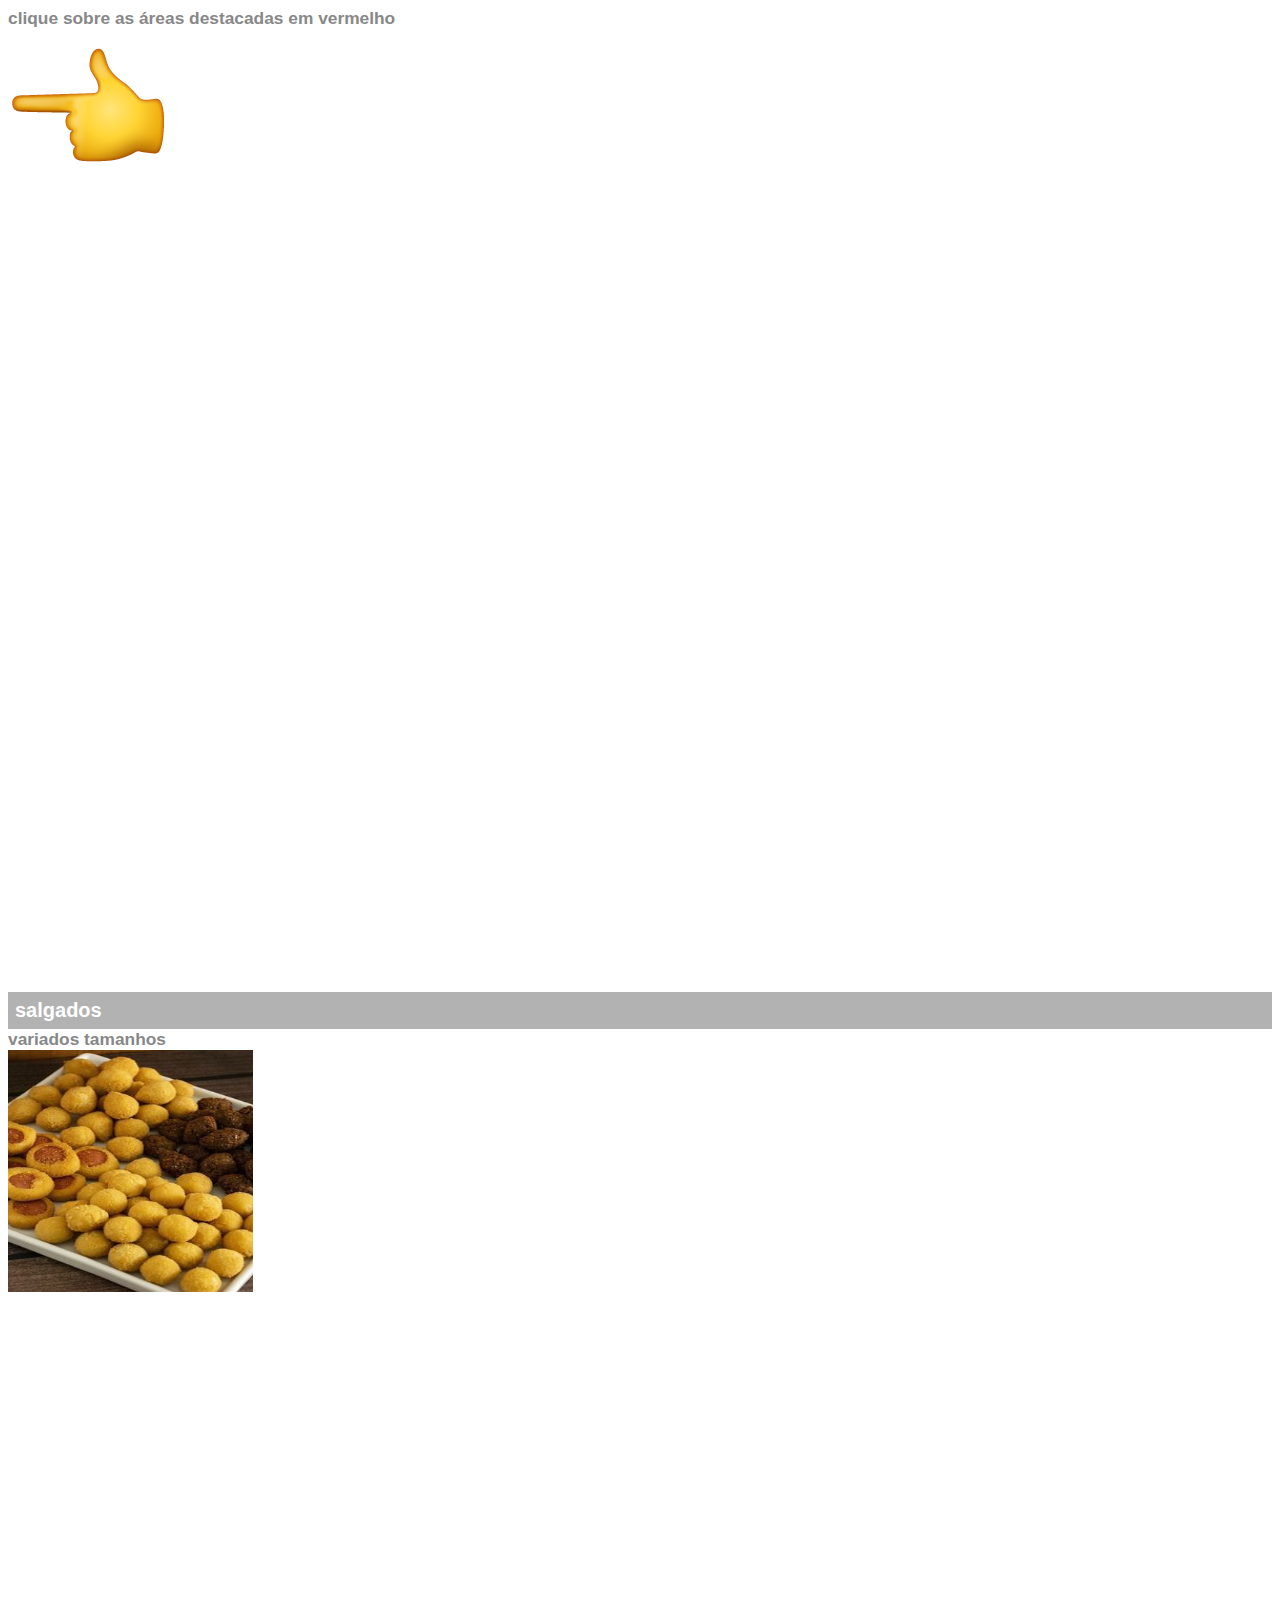
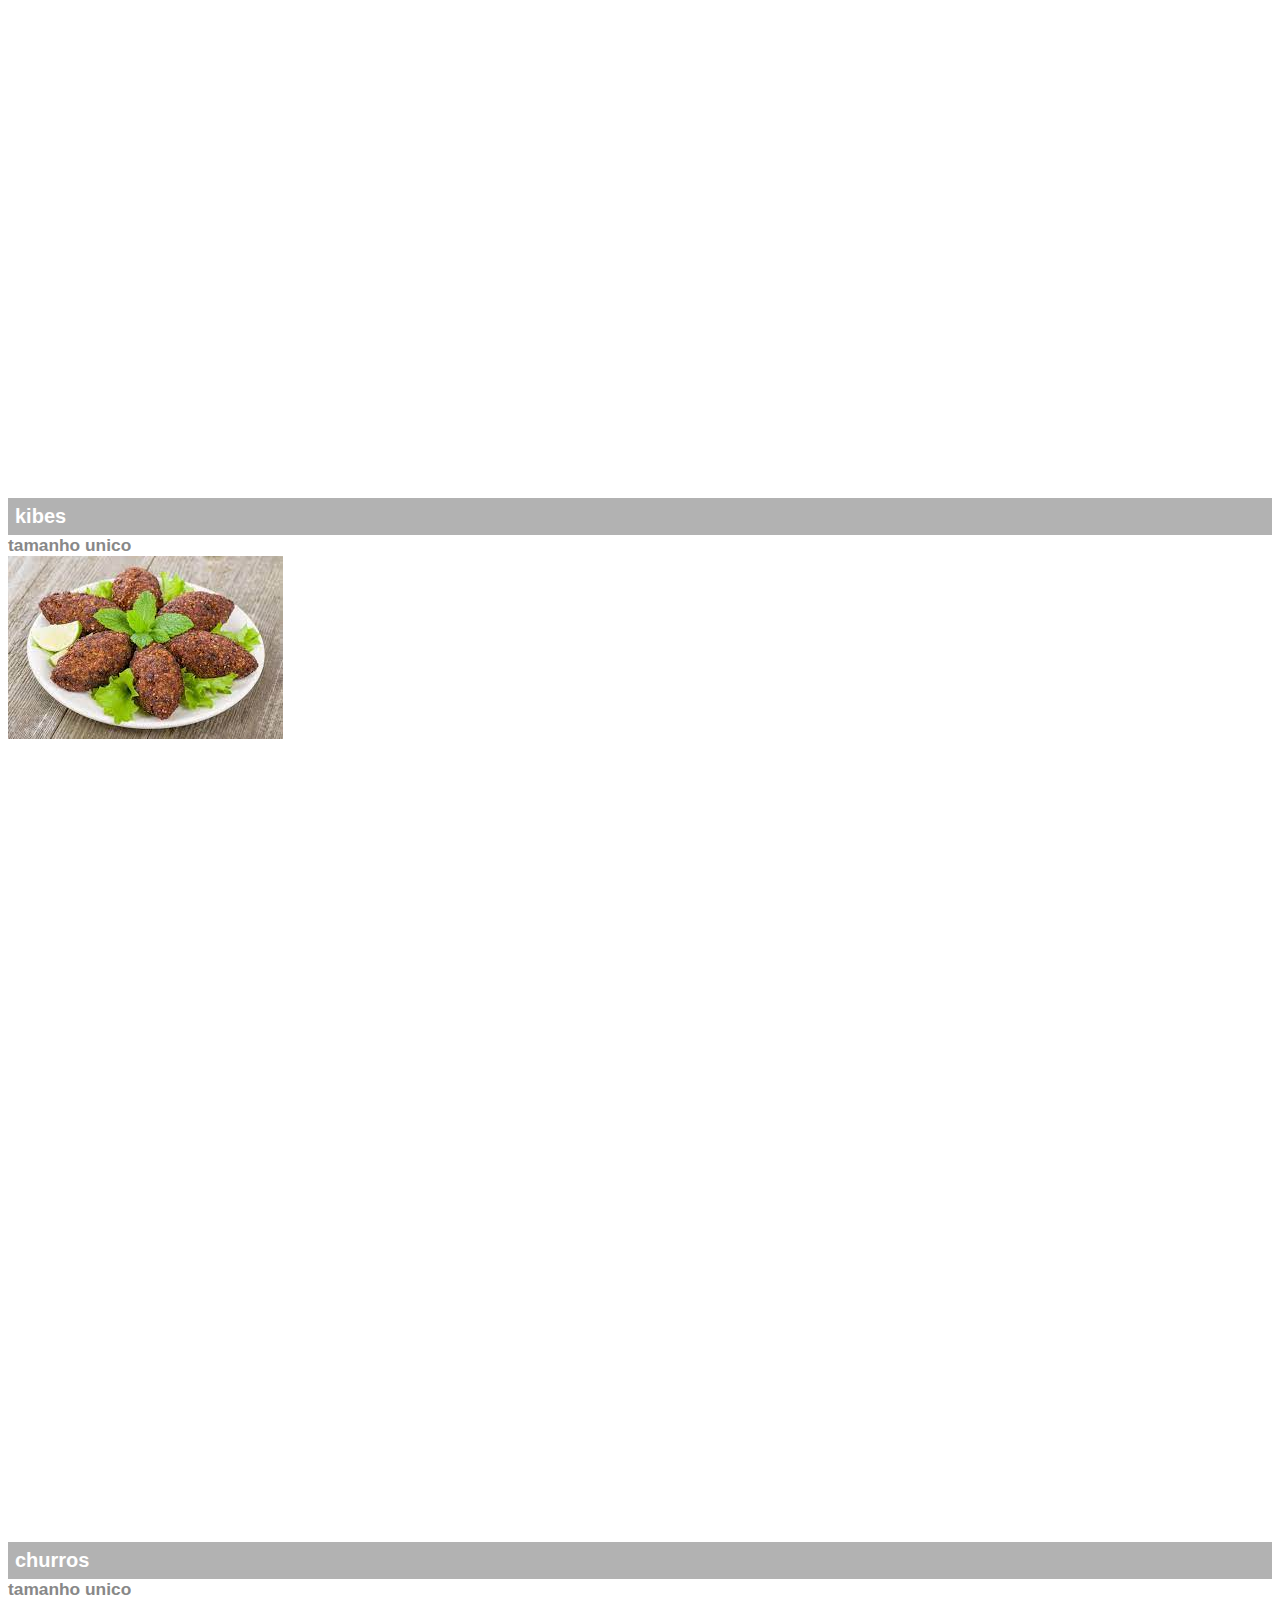
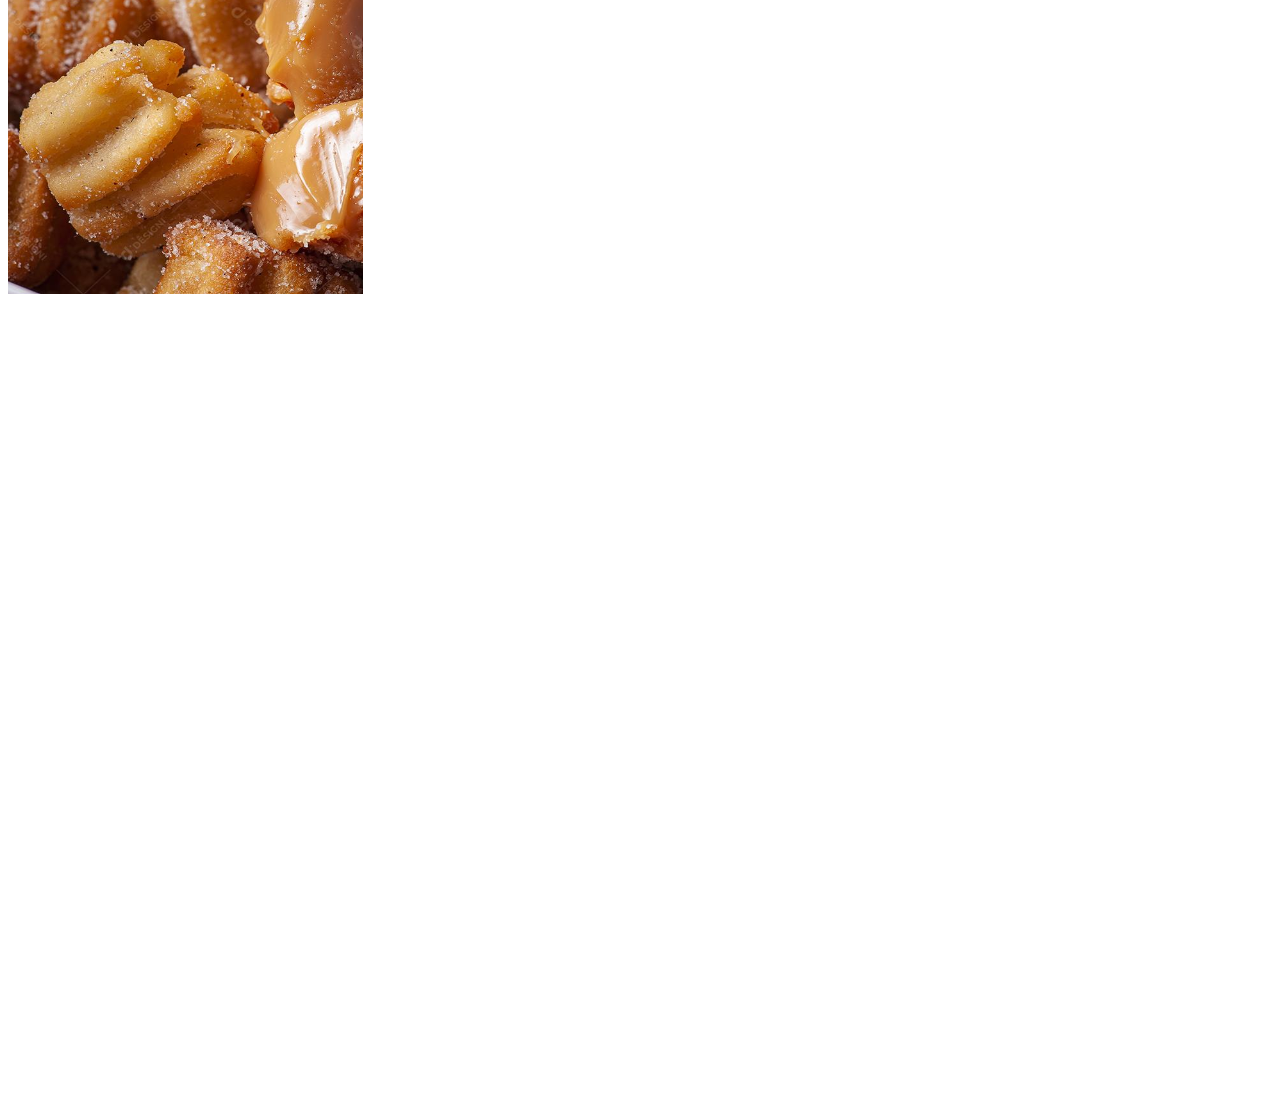
<file: espc-pg.html>
<!DOCTYPE html>
<html lang="pt-br">
    <head>
        <title>especificações</title>
        <meta charset="utf-8"/>
        
        <style>
            body{
                font-family: Arial;
                font-size: 10pt;
            }
            article h1{
                font-size: 15pt;
                color:#ffffff ;
                background-color:rgba(0,0,0,.3);
                padding: 7px;
                margin: 0px; }
            article h2{
                font-size: 13pt;
                color: #888888;
                margin: 0px;}
            article{
                margin-bottom: 800px;
            }
        </style>
    </head>
    <body>
    <article id="topo"> 
        <header>
           <h2> clique sobre as áreas destacadas em vermelho</h2>
        </header>
        <img src="mão apontando.png" alt="mão apontando para a esquerda">
    </article>
    <article id="salgados">
        <header>
            <h1>salgados</h1>
            <h2>variados tamanhos</h2>
        </header>
        <img src="wanessa salgados.png"     alt="salgados">
    </article>
    <article id="quibes">
        <header>
            <h1>kibes</h1>
            <h2>tamanho unico</h2>
        </header>
        <img src="quibe.jpg" alt="quibes">
    </article>
    <article id="churros">
        <header>
            <h1>churros</h1>
            <h2>tamanho unico</h2>
        </header>
        
        <img src="wanessa churros.png" alt="churros"> 
    </article>
      
    </body>
</html>
</file>
